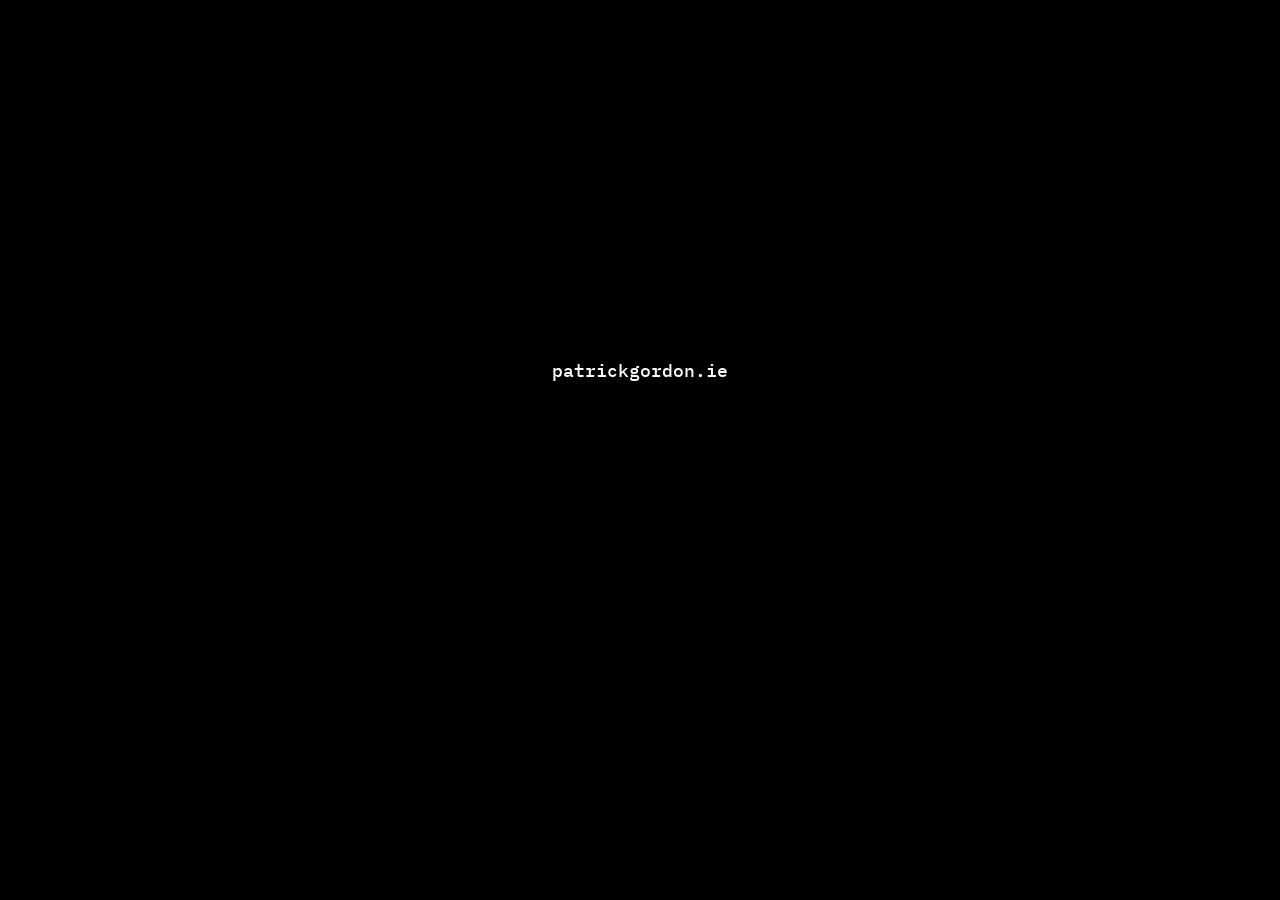
<file: index.html>
<!DOCTYPE html>
<html lang="en">
<head>
  <meta charset="UTF-8" />
  <meta name="viewport" content="width=device-width, initial-scale=1.0, maximum-scale=1.0, user-scalable=no" />
  <title>Patrick Gordon</title>
  <meta name="description" content="Patrick Gordon — find me on TikTok, Instagram, and LinkedIn." />
  <link rel="canonical" href="https://patrickgordon.ie/" />

  <!-- Open Graph / social preview -->
  <meta property="og:type" content="website" />
  <meta property="og:title" content="Patrick Gordon" />
  <meta property="og:description" content="Patrick Gordon — find me on TikTok, Instagram, and LinkedIn." />
  <meta property="og:url" content="https://patrickgordon.ie/" />
  <meta name="twitter:card" content="summary" />
  <meta name="twitter:title" content="Patrick Gordon" />
  <meta name="twitter:description" content="Patrick Gordon — find me on TikTok, Instagram, and LinkedIn." />

  <!-- Structured data for search engines and AI crawlers -->
  <script type="application/ld+json">
  {
    "@context": "https://schema.org",
    "@type": "Person",
    "name": "Patrick Gordon",
    "url": "https://patrickgordon.ie/",
    "description": "Patrick Gordon from Naas, Kildare. Former cross-country runner. Top 50 ranked tennis player in Ireland at U14. Football player and club captain for Naas AFC u17.",
    "address": {
      "@type": "PostalAddress",
      "addressLocality": "Naas",
      "addressRegion": "Kildare",
      "addressCountry": "IE"
    },
    "alumniOf": {
      "@type": "EducationalOrganization",
      "name": "Naas CBS"
    },
    "memberOf": [
      {
        "@type": "SportsOrganization",
        "name": "Naas Athletic Club",
        "sport": "Cross-Country Running"
      },
      {
        "@type": "SportsOrganization",
        "name": "Naas AFC",
        "sport": "Football"
      }
    ],
    "knowsAbout": [
      "Cross-Country Running",
      "Tennis",
      "Association Football"
    ],
    "sameAs": [
      "https://www.tiktok.com/@_patrickgordon",
      "https://www.instagram.com/patrickgordo.n/",
      "https://www.linkedin.com/in/patrick-gordon-9a8422361"
    ]
  }
  </script>

  <link rel="icon" href="data:image/svg+xml,<svg xmlns=%22http://www.w3.org/2000/svg%22 viewBox=%220 0 100 100%22><rect width=%22100%22 height=%22100%22 fill=%22black%22/><text x=%2250%22 y=%2265%22 font-size=%2260%22 fill=%22white%22 text-anchor=%22middle%22 font-family=%22monospace%22>pg</text></svg>" />
  <link rel="preconnect" href="https://fonts.googleapis.com">
  <link rel="preconnect" href="https://fonts.gstatic.com" crossorigin>
  <link href="https://fonts.googleapis.com/css2?family=IBM+Plex+Mono:wght@400;500&display=swap" rel="stylesheet">
  <link rel="stylesheet" href="style.css" />
</head>
<body>

  <main class="screen">
    <h1 id="title" class="title">patrickgordon.ie</h1>

    <nav id="menu" class="menu" aria-label="Social links">
      <a class="menu-item" href="https://www.tiktok.com/@_patrickgordon?_r=1&_t=ZN-98FNySvSQWh" target="_blank" rel="noopener noreferrer">tiktok</a>
      <a class="menu-item" href="https://www.instagram.com/patrickgordo.n/" target="_blank" rel="noopener noreferrer">instagram</a>
      <a class="menu-item" href="https://www.linkedin.com/in/patrick-gordon-9a8422361?utm_source=share_via&utm_content=profile&utm_medium=member_ios" target="_blank" rel="noopener noreferrer">linkedin</a>
    </nav>
  </main>

  <script>
  // Title load animation — inlined so there are no external JS files to 404.
  (() => {
    const WORD = 'patrickgordon.ie';
    const ANCHORS = [0, 7]; // 'p' and 'g' — the letters shown at load

    const titleEl = document.getElementById('title');
    const menuEl = document.getElementById('menu');
    const menuItems = Array.from(menuEl.querySelectorAll('.menu-item'));
    const reduceMotion = window.matchMedia('(prefers-reduced-motion: reduce)').matches;

    function buildChars() {
      titleEl.textContent = '';
      titleEl.setAttribute('aria-label', WORD);
      return WORD.split('').map((ch, i) => {
        const span = document.createElement('span');
        span.textContent = ch === ' ' ? '\u00A0' : ch;
        span.className = 'char';
        const isAnchor = ANCHORS.includes(i);
        span.style.display = 'inline-block';
        span.style.maxWidth = isAnchor ? '1ch' : '0ch';
        span.style.opacity = isAnchor ? '1' : '0';
        span.style.overflow = 'hidden';
        span.style.transition = 'max-width 360ms cubic-bezier(0.16,1,0.3,1), opacity 260ms ease';
        titleEl.appendChild(span);
        return { span, index: i, isAnchor };
      });
    }

    function groupByDistance(spans) {
      const groups = new Map();
      spans.forEach(({ index, isAnchor }) => {
        if (isAnchor) return;
        const dist = Math.min(...ANCHORS.map((a) => Math.abs(index - a)));
        if (!groups.has(dist)) groups.set(dist, []);
        groups.get(dist).push(index);
      });
      return [...groups.entries()].sort((a, b) => a[0] - b[0]).map(([, idxs]) => idxs);
    }

    function revealWord(spans, onDone) {
      if (reduceMotion) {
        spans.forEach(({ span }) => { span.style.maxWidth = '1ch'; span.style.opacity = '1'; });
        onDone();
        return;
      }
      const groups = groupByDistance(spans);
      const byIndex = new Map(spans.map((s) => [s.index, s.span]));
      const stagger = 55;
      groups.forEach((idxs, i) => {
        setTimeout(() => {
          idxs.forEach((idx) => {
            const span = byIndex.get(idx);
            span.style.maxWidth = '1ch';
            span.style.opacity = '1';
          });
        }, i * stagger);
      });
      setTimeout(onDone, groups.length * stagger + 400);
    }

    function revealMenu() {
      menuEl.style.opacity = '1';
      menuItems.forEach((item, i) => {
        setTimeout(() => item.classList.add('show'), reduceMotion ? 0 : i * 130);
      });
    }

    function run() {
      // collapse the title to just the 'pg' anchors BEFORE the first paint the user sees,
      // then reveal it — so the full word never flashes.
      const spans = buildChars();
      titleEl.classList.add('anim-ready');

      document.body.style.opacity = '0';
      document.body.style.transition = 'opacity 500ms ease';
      requestAnimationFrame(() => { document.body.style.opacity = '1'; });

      const holdBeforeGrow = reduceMotion ? 0 : 650;
      setTimeout(() => {
        revealWord(spans, () => {
          setTimeout(() => {
            titleEl.classList.add('rise');
            setTimeout(revealMenu, reduceMotion ? 0 : 250);
          }, reduceMotion ? 0 : 350);
        });
      }, holdBeforeGrow);
    }

    function start() {
      // wait for the web font so letter widths are correct and timing is consistent
      if (document.fonts && document.fonts.ready) {
        document.fonts.ready.then(run);
        // safety: run anyway if fonts stall
        setTimeout(() => { if (!titleEl.classList.contains('anim-ready')) run(); }, 400);
      } else {
        run();
      }
    }

    if (document.readyState === 'loading') {
      document.addEventListener('DOMContentLoaded', start);
    } else {
      start();
    }
  })();
  </script>
</body>
</html>
</file>
<file: style.css>
:root {
  --bg: #000000;
  --fg: #ffffff;
  --fg-dim: #6b6b6b;
  --fg-mid: #9a9a9a;
  --font: 'IBM Plex Mono', ui-monospace, 'SF Mono', Menlo, Consolas, monospace;
}

* {
  margin: 0;
  padding: 0;
  box-sizing: border-box;
  -webkit-tap-highlight-color: transparent;
}

html, body {
  height: 100%;
  overflow: hidden;
  background: var(--bg);
}

body {
  font-family: var(--font);
  -webkit-font-smoothing: antialiased;
  text-rendering: optimizeLegibility;
}

.screen {
  height: 100dvh;
  width: 100vw;
  display: flex;
  flex-direction: column;
  align-items: center;
  justify-content: center;
  gap: 3.2rem;
  user-select: none;
}

.title {
  font-weight: 500;
  font-size: clamp(1rem, 2.6vw, 1.15rem);
  color: var(--fg);
  letter-spacing: 0.02em;
  white-space: nowrap;
  transition: transform 700ms cubic-bezier(0.16, 1, 0.3, 1);
  touch-action: manipulation;
  cursor: pointer;
}

.title.rise {
  transform: translateY(-1.6rem);
}

.menu {
  display: flex;
  flex-direction: column;
  align-items: center;
  gap: 1.4rem;
  opacity: 0;
}

.menu-item {
  font-family: var(--font);
  font-size: clamp(0.85rem, 2.2vw, 0.95rem);
  color: var(--fg-dim);
  text-decoration: none;
  letter-spacing: 0.02em;
  opacity: 0;
  transform: translateY(6px);
  transition: color 350ms ease, opacity 500ms ease, transform 500ms ease;
}

.menu-item.show {
  opacity: 1;
  transform: translateY(0);
}

.menu-item:hover,
.menu-item:focus-visible {
  color: var(--fg);
}

.menu-item:focus-visible {
  outline: 1px solid var(--fg-mid);
  outline-offset: 6px;
}

@media (prefers-reduced-motion: reduce) {
  .title,
  .menu-item {
    transition: none !important;
  }
}

/* ============ secret: brightside ============ */

.bs-overlay {
  position: fixed;
  inset: 0;
  background: #000;
  z-index: 50;
  opacity: 0;
  transition: opacity 600ms ease;
  overflow: hidden;
}

.bs-overlay.show { opacity: 1; }

/* YouTube iframe kept present (audio source) but visually hidden */
.bs-yt {
  position: fixed;
  width: 1px;
  height: 1px;
  bottom: 0;
  right: 0;
  opacity: 0.01;
  pointer-events: none;
}

.bs-stage {
  position: absolute;
  inset: 0;
  display: flex;
  align-items: center;
  justify-content: center;
  opacity: 0;
  transition: opacity 600ms ease;
}

.bs-stage.ready { opacity: 1; }

.bs-play {
  background: none;
  border: 1px solid rgba(255, 255, 255, 0.25);
  color: #fff;
  width: 96px;
  height: 96px;
  border-radius: 50%;
  display: flex;
  align-items: center;
  justify-content: center;
  cursor: pointer;
  transition: transform 300ms ease, opacity 400ms ease, border-color 300ms ease;
  -webkit-tap-highlight-color: transparent;
  animation: bs-pulse 2s ease-in-out infinite;
}

.bs-play:hover,
.bs-play:active { border-color: rgba(255, 255, 255, 0.7); }

.bs-play.gone {
  opacity: 0;
  transform: scale(0.6);
  pointer-events: none;
  animation: none;
}

@keyframes bs-pulse {
  0%, 100% { box-shadow: 0 0 0 0 rgba(255,255,255,0.08); }
  50% { box-shadow: 0 0 0 18px rgba(255,255,255,0); }
}

.bs-lyrics {
  position: absolute;
  left: 0;
  right: 0;
  top: 50%;
  transform: translateY(-50%);
  display: flex;
  flex-direction: column;
  align-items: center;
  gap: 0.8rem;
  padding: 0 1.5rem;
  pointer-events: none;
}

.bs-line {
  display: flex;
  flex-wrap: wrap;
  justify-content: center;
  gap: 0.4em;
  font-size: clamp(1.1rem, 5vw, 1.8rem);
  font-weight: 500;
  color: #fff;
  text-align: center;
  line-height: 1.35;
}

.bs-word {
  display: inline-block;
  opacity: 0;
  transform: translateY(12px);
  transition: opacity 220ms ease, transform 220ms cubic-bezier(0.16, 1, 0.3, 1);
  will-change: transform, opacity;
}

.bs-word.in {
  opacity: 1;
  transform: translateY(0);
}

.bs-exit {
  position: fixed;
  top: 1.5rem;
  left: 1.5rem;
  background: none;
  border: none;
  color: rgba(255, 255, 255, 0.4);
  font-family: var(--font);
  font-size: 0.85rem;
  cursor: pointer;
  z-index: 60;
  -webkit-tap-highlight-color: transparent;
  transition: color 250ms ease;
}

.bs-exit:hover { color: #fff; }

.bs-nudge {
  position: fixed;
  bottom: 1.5rem;
  right: 1.5rem;
  background: none;
  border: 1px solid rgba(255, 255, 255, 0.2);
  color: rgba(255, 255, 255, 0.4);
  font-family: var(--font);
  font-size: 0.72rem;
  padding: 0.4rem 0.7rem;
  border-radius: 3px;
  cursor: pointer;
  z-index: 60;
  opacity: 0;
  transition: opacity 400ms ease, color 250ms ease, border-color 250ms ease;
  -webkit-tap-highlight-color: transparent;
}

.bs-nudge.show { opacity: 1; }
.bs-nudge:hover { color: #fff; border-color: rgba(255,255,255,0.5); }
/* hide the raw title until the animation script takes over (prevents full-word flash) */
.title { visibility: hidden; }
.title.anim-ready { visibility: visible; }
</file>
